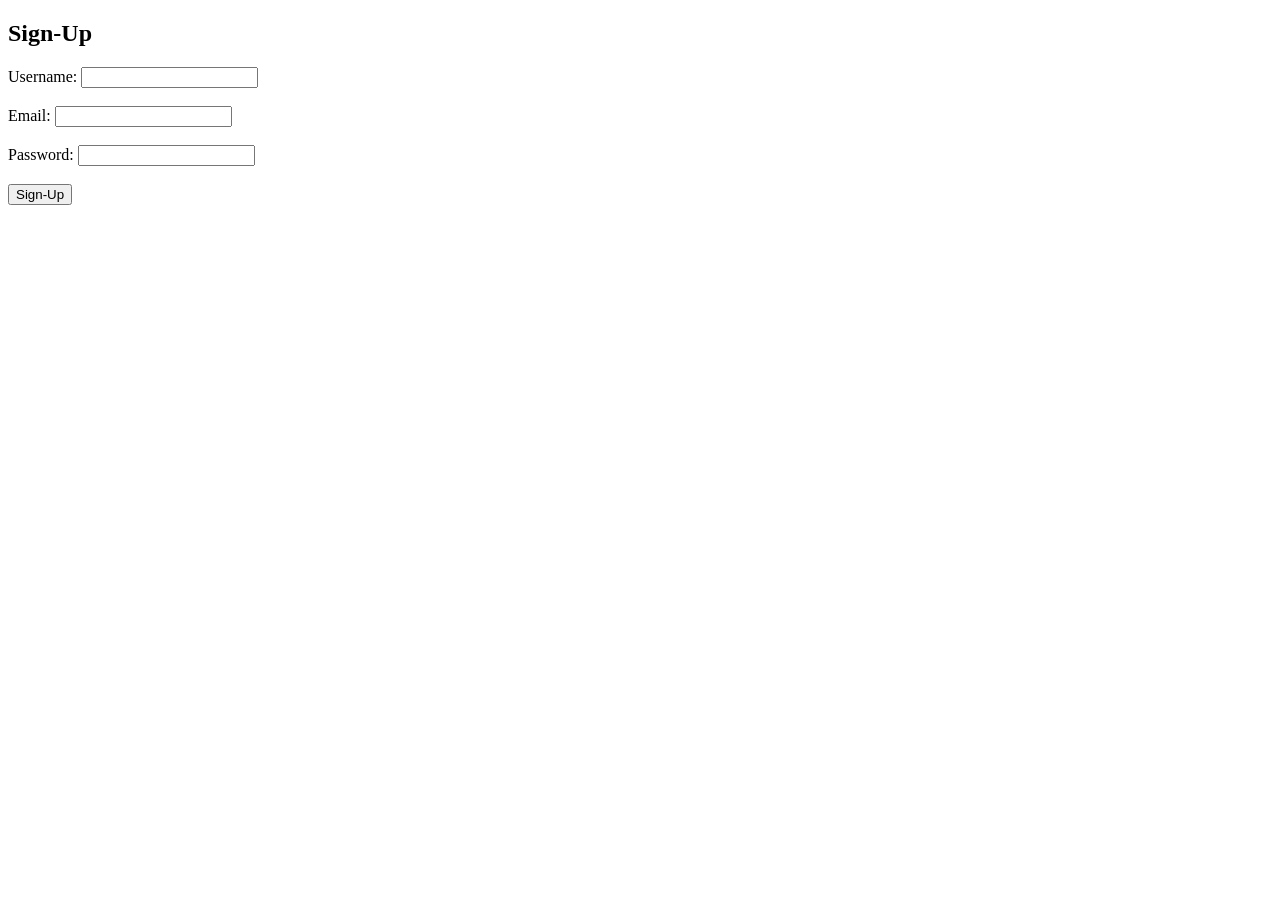
<file: templates/sign_up.html>
<!doctype html>
<html>
<head><title>Sign-Up</title></head>
<body>
  <h2>Sign-Up</h2>
  <form method="POST" action="/sign-up">
    <label>Username:</label>
    <input type="text" name="username" required><br><br>
    <label>Email:</label>
    <input type="email" name="email" required><br><br>
    <label>Password:</label>
    <input type="password" name="password" required><br><br>
    <input type="submit" value="Sign-Up">
  </form>
</body>
</html>
</file>
